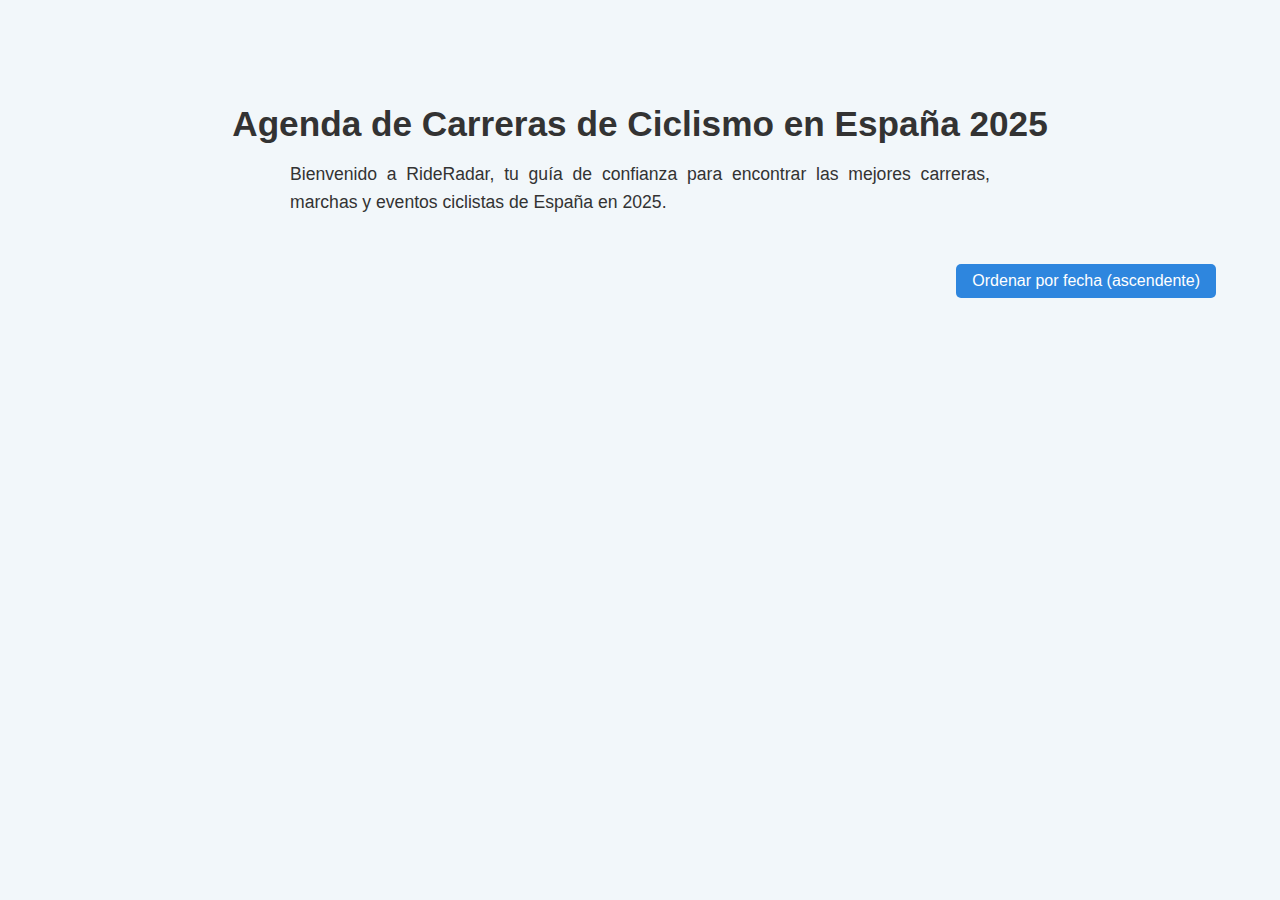
<file: index.html>
<!DOCTYPE html>
<html lang="es">
<head>
  <meta charset="UTF-8" />
  <meta name="description" content="Descubre todas las carreras ciclistas de España 2025. Pruebas MTB, carretera, gravel y enduro organizadas por fecha y tipo. Encuentra tu próxima aventura sobre ruedas.">
  <meta name="viewport" content="width=device-width, initial-scale=1.0">

  <script async src="https://pagead2.googlesyndication.com/pagead/js/adsbygoogle.js?client=ca-pub-6956985497786675" crossorigin="anonymous"></script>
  <title>Rideradar - Encuentra tu próxima aventura</title>
  <link rel="stylesheet" href="estilos.css">
</head>

<script async src="https://www.googletagmanager.com/gtag/js?id=G-QMBEPPFFJJ"></script>
<script>
  window.dataLayer = window.dataLayer || [];
  function gtag(){dataLayer.push(arguments);}
  gtag('js', new Date());
  gtag('config', 'G-QMBEPPFFJJ');
</script>

<body>
  <div class="titulo-principal">
    <h1>Agenda de Carreras de Ciclismo en España 2025</h1>
    <p class="intro">
      Bienvenido a RideRadar, tu guía de confianza para encontrar las mejores carreras, marchas y eventos ciclistas de España en 2025.
    </p>
  </div>
<div id="controles">
  <button id="boton-orden-fecha">Ordenar por fecha (ascendente)</button>
</div>

  <div id="contenedor-carreras"></div>

  <script src="main.js"></script>
</body>
</html>
</file>
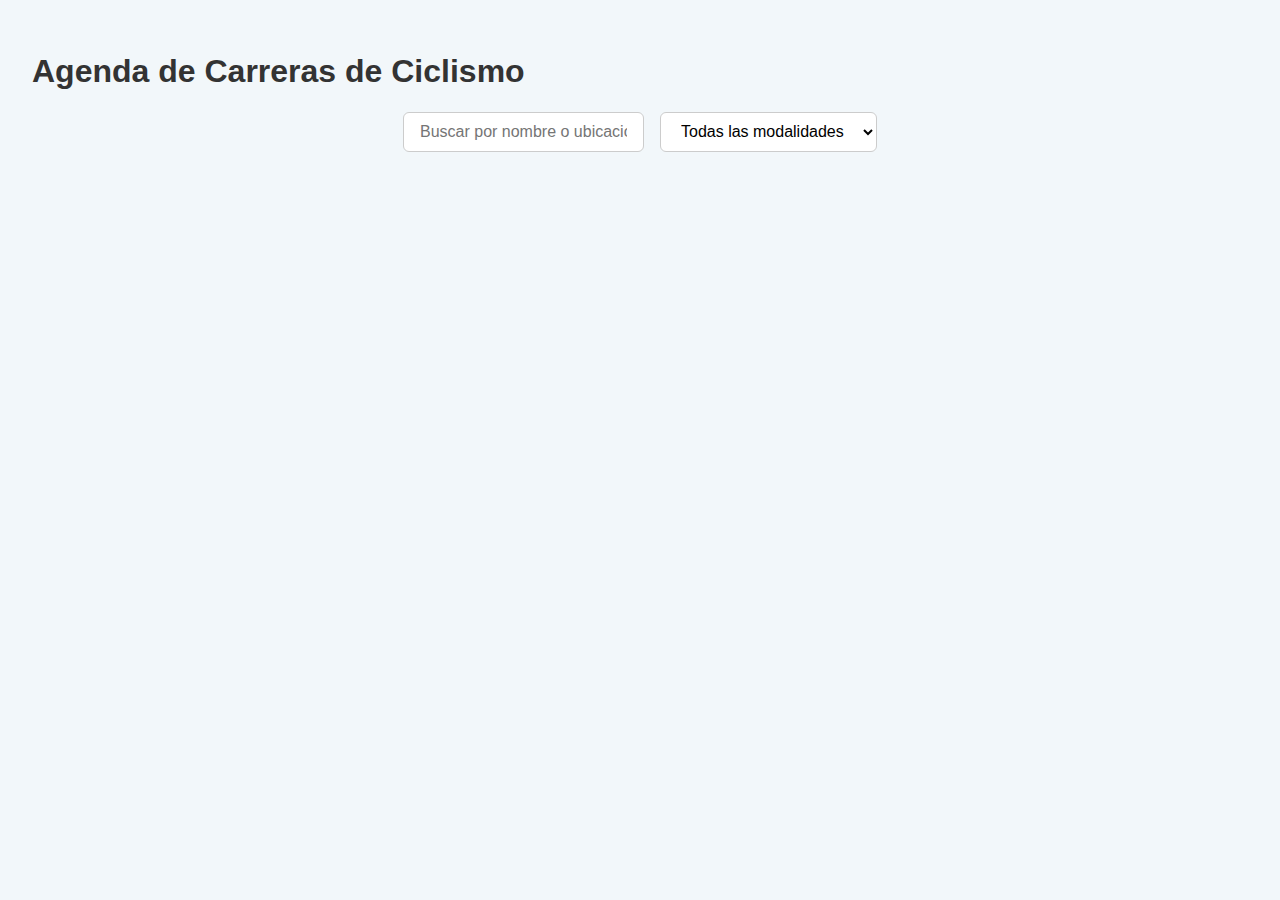
<file: index (1).html>
<!DOCTYPE html>
<html lang="es">
<head>
  <meta charset="UTF-8" />
  <meta name="viewport" content="width=device-width, initial-scale=1.0"/>
  <title>Rideradar - Encuentra tu próxima aventura</title>
  <link rel="stylesheet" href="estilos.css">
</head>
<body>
  <h1>Agenda de Carreras de Ciclismo</h1>

  <div id="filtros">
    <input type="text" id="buscador" placeholder="Buscar por nombre o ubicación..." />
    <select id="filtro-modalidad">
      <option value="">Todas las modalidades</option>
      <option value="Gravel">Gravel</option>
      <option value="BTT XCM">BTT XCM</option>
      <option value="BTT XCO">BTT XCO</option>
      <option value="Enduro MTB">Enduro MTB</option>
      <option value="Marcha cicloturista">Marcha cicloturista</option>
      <option value="Carretera">Carretera</option>
    </select>
  </div>

  <div id="contenedor-carreras"></div>

  <script src="main.js"></script>
</body>
</html>
</file>
<file: estilos.css>
/* 🌐 Estilos generales */
body {
  font-family: "Segoe UI", sans-serif;
  padding: 1.5rem;
  background-color: #f2f7fa;
  color: #333;
}

/* 🧭 Título e introducción */
.titulo-principal {
  display: flex;
  flex-direction: column;
  align-items: center;
  max-width: 900px;
  margin: 2rem auto;
  padding: 1rem;
  gap: 1rem;
  text-align: center;
}

.titulo-principal h1 {
  font-size: 2.2rem;
  margin-bottom: 0;
}

.titulo-principal .intro {
  text-align: justify;
  font-size: 1.1rem;
  line-height: 1.6;
  max-width: 700px;
  margin: 0 auto;
}

/* 📱 Responsive */
@media screen and (max-width: 768px) {
  .titulo-principal h1 {
    font-size: 1.8rem;
    line-height: 1.3;
  }

  .titulo-principal .intro {
    text-align: center;
    font-size: 1rem;
    padding: 0 1rem;
  }
}

/* 🔘 Botón de orden por fecha */
#controles {
  text-align: right;
  margin: 1rem 2rem;
}

#boton-orden-fecha {
  padding: 0.5rem 1rem;
  font-size: 1rem;
  background-color: #2e86de;
  color: white;
  border: none;
  border-radius: 5px;
  cursor: pointer;
  transition: background-color 0.3s ease;
}

#boton-orden-fecha:hover {
  background-color: #1e6fbb;
}

/* 🔍 Filtros */
#filtros {
  display: flex;
  flex-wrap: wrap;
  gap: 1rem;
  justify-content: center;
  margin-bottom: 1.5rem;
}

#filtros input,
#filtros select {
  padding: 0.6rem 1rem;
  font-size: 1rem;
  border: 1px solid #ccc;
  border-radius: 6px;
  background-color: #fff;
}

/* 📋 Tabla de carreras */
table {
  width: 100%;
  border-collapse: collapse;
  font-size: 0.95rem;
  background-color: white;
  box-shadow: 0 2px 6px rgba(0, 0, 0, 0.08);
  border-radius: 8px;
  overflow: hidden;
}

th {
  background-color: #1a3e5d;
  color: white;
  padding: 12px;
  text-align: left;
}

td {
  padding: 10px 12px;
  border-bottom: 1px solid #e0e0e0;
}

tr:nth-child(even) {
  background-color: #f4f9fc;
}

/* 🔗 Enlaces */
a {
  color: #0077cc;
  text-decoration: none;
}

a:hover {
  text-decoration: underline;
}

  display: flex;
  justify-content: center;
  margin-bottom: 1rem;
}
</file>
